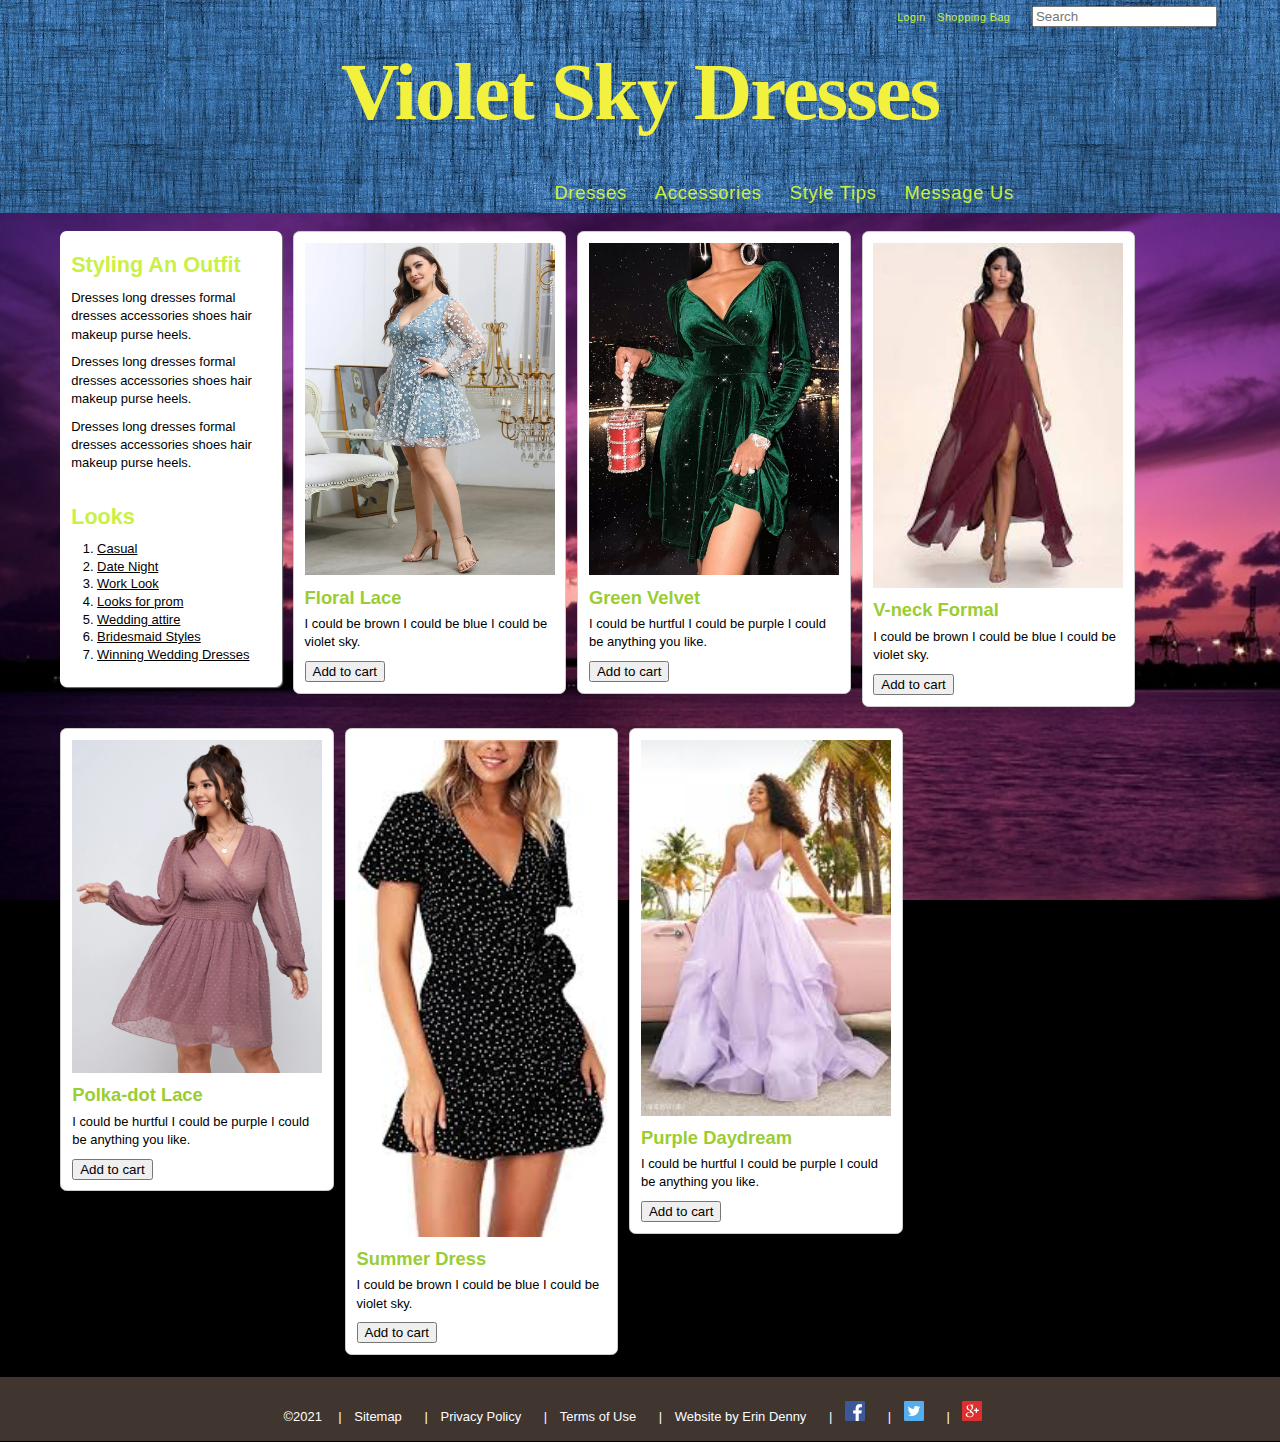
<file: index.html>
<!DOCTYPE html>
<html lang="en">
<head>
    <meta charset="UTF-8">
    <meta http-equiv="X-UA-Compatible" content="IE=edge">
    <meta name="viewport" content="width=device-width, initial-scale=1.0">
    <link rel="stylesheet" href="./index.css">
    <title>Violet Sky</title>
</head>
<body>
    <header>
        <div class="contentwrapper">
        <!--Login menu-->
       <nav id="utilityMenu">
            <ul>
                <li class="acctNav"><a href="#" class="active">Login</a></li>
                <li class="acctNav"><a href="#">Shopping Bag</a></li>
                <li><input type="search" id="search" placeholder="Search"></li>
            </ul>
       </nav>
        </div>
        <!--Navigation Menu-->
        <h1>Violet Sky Dresses</h1>
        <h2></h2>
        <nav>
            <ul>
                <li><a href="#">Dresses</a></li>
                <li><a href="#">Accessories</a></li>
                <li><a href="#">Style Tips</a></li>
                <li><a href="#">Message Us</a></li>
            </ul>
        </nav>
    </header>
    <div class="contentwrapper">    <section id="sidebar">
        <!--Sidebar Text-->
        <h1>Styling An Outfit</h1>
        <p>Dresses long dresses formal dresses accessories shoes hair makeup purse heels.</p>
        <p>Dresses long dresses formal dresses accessories shoes hair makeup purse heels.</p>
        <p>Dresses long dresses formal dresses accessories shoes hair makeup purse heels.</p>
        <br />
        <!--Recipe List-->
        <h1>Looks</h1>
        <ol>
            <li><a href="#">Casual</a></li>
            <li><a href="#">Date Night</a></li>
            <li><a href="#">Work Look</a></li>
            <li><a href="#">Looks for prom</a></li>
            <li><a href="#">Wedding attire</a></li>
            <li><a href="#">Bridesmaid Styles</a></li>
            <li><a href="#">Winning Wedding Dresses</a></li>
        </ol>
        <br />
    </section>
    </div>
    <section id="main" class="contentwrapper">
        <!--Main Section-->
        <h1></h1>
        <!--Six different dresses-->
        <div class="panel">
            <img src="./img/floralLace.webp" class="dressType" alt="dress" />
            <h2>Floral Lace</h2>
            <p>I could be brown I could be blue I could be violet sky.</p>
            <button>Add to cart</button>
        </div>
        <div class="panel">
            <img src="./img/greenVelvet.webp" class="dressType" alt="dress" />
            <h2>Green Velvet</h2>
            <p>I could be hurtful I could be purple I could be anything you like.</p>
            <button>Add to cart</button>
        </div>
        <div class="panel">
            <img src="./img/vNeckSlit.jpg" class="dressType" alt="dress" />
            <h2>V-neck Formal</h2>
            <p>I could be brown I could be blue I could be violet sky.</p>
            <button>Add to cart</button>
        </div>
        <div class="panel">
            <img src="./img/polkaLace.webp" class="dressType" alt="dress" />
            <h2>Polka-dot Lace</h2>
            <p>I could be hurtful I could be purple I could be anything you like.</p>
            <button>Add to cart</button>
        </div>
        <div class="panel">
            <img src="./img/summerDress.jpg" class="dressType" alt="dress" />
            <h2>Summer Dress</h2>
            <p>I could be brown I could be blue I could be violet sky.</p>
            <button>Add to cart</button>
        </div>
        <div class="panel">
            <img src="./img/purpleDaydream.jpg" class="dressType" alt="dress" />
            <h2>Purple Daydream</h2>
            <p>I could be hurtful I could be purple I could be anything you like.</p>
            <button>Add to cart</button>
        </div>
    
    </section>
    <div class="clear"></div>
    <footer>
        <!--Legal items, navigational items-->
        <span>&copy;2021</span>
        <ul id="menuFooter">
            <li><a href="#">Sitemap</a></li>
            <li><a href="#">Privacy Policy</a></li>
            <li><a href="#">Terms of Use</a></li>
            <li>Website by Erin Denny</li>
            <li><a href="#"><img src="./img/facebook_20.png" alt="Facebook"></a></li>
                    <li><a href="#"><img src="./img/twitter_20.png" alt="Twitter"></a></li>
                    <li><a href="#"><img src="./img/google_plus_20.png" alt="Google Plus"></a></li>
        </ul>
        <div class="contentwrapper">
            </div>
    </footer>
    
</body>
</html>
</file>
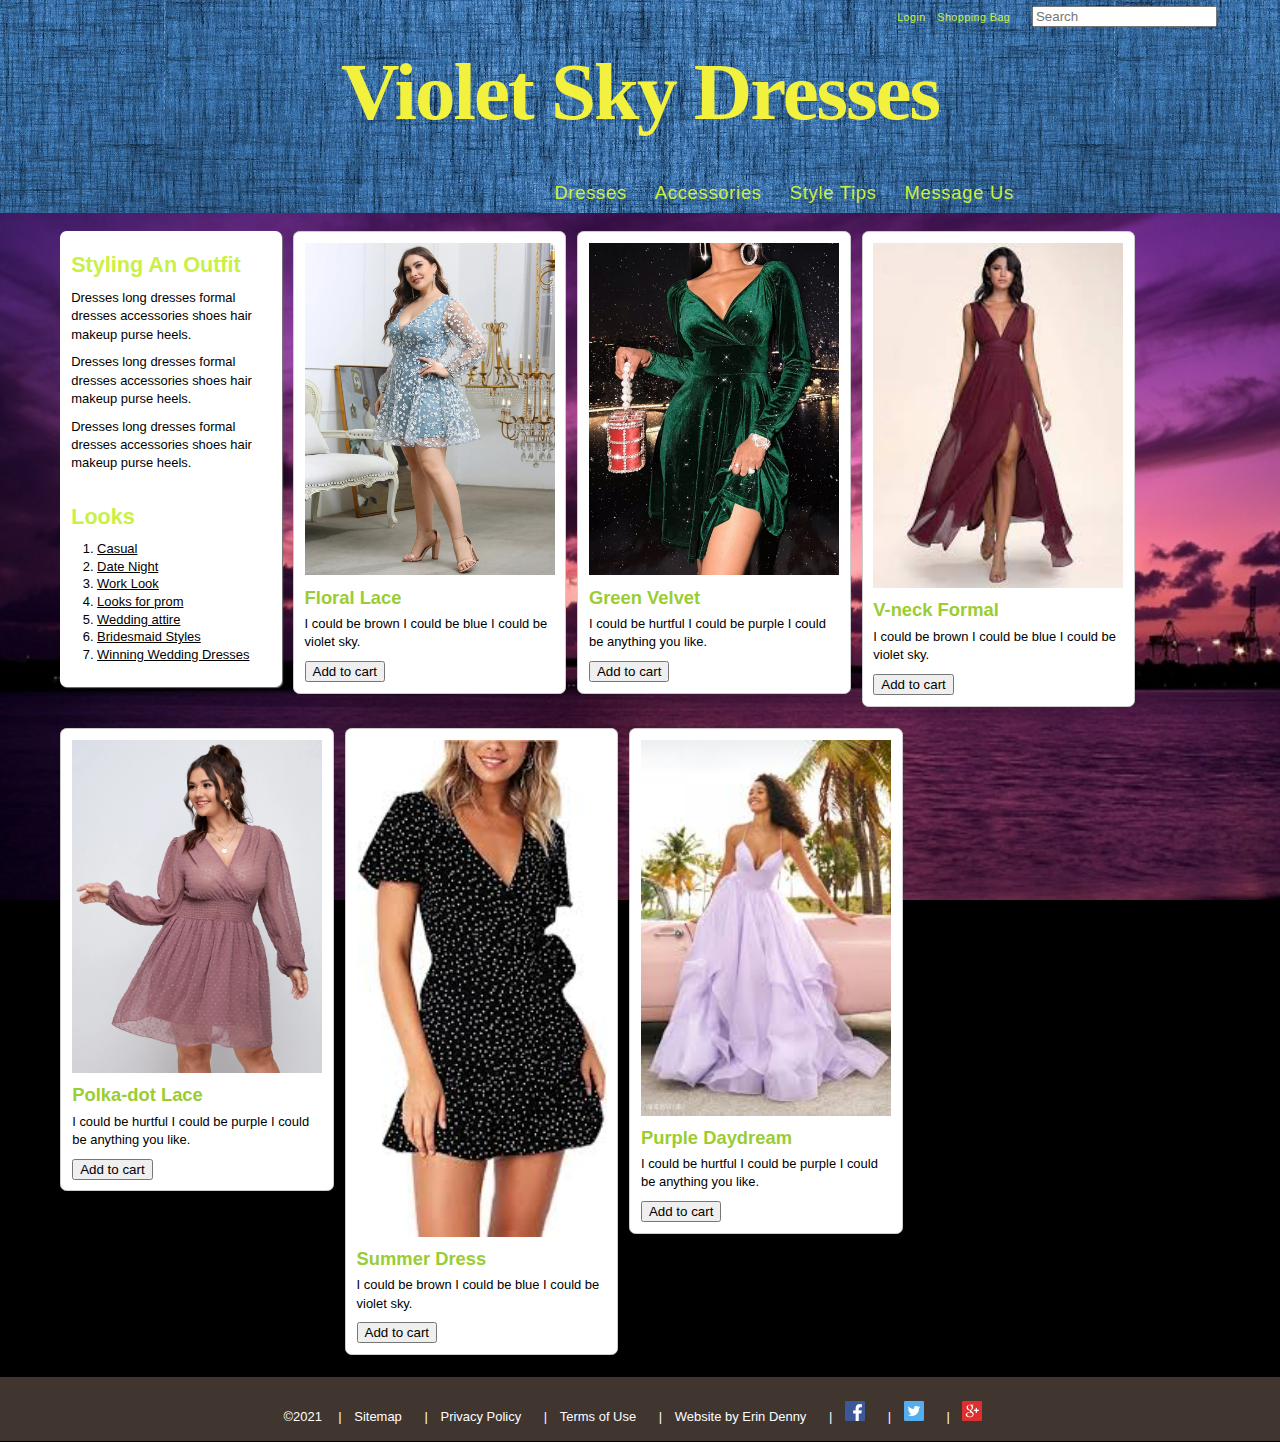
<file: erinsStore.html>
<!DOCTYPE html>
<html lang="en">
<head>
    <meta charset="UTF-8">
    <meta http-equiv="X-UA-Compatible" content="IE=edge">
    <meta name="viewport" content="width=device-width, initial-scale=1.0">
    <link rel="stylesheet" href="./erinsStore.css">
    <title>Violet Sky</title>
</head>
<body>
    <header>
        <div class="contentwrapper">
        <!--Login menu-->
       <nav id="utilityMenu">
            <ul>
                <li class="acctNav"><a href="#" class="active">Login</a></li>
                <li class="acctNav"><a href="#">Shopping Bag</a></li>
                <li><input type="search" id="search" placeholder="Search"></li>
            </ul>
       </nav>
        </div>
        <!--Navigation Menu-->
        <h1>Violet Sky Dresses</h1>
        <h2></h2>
        <nav>
            <ul>
                <li><a href="#">Dresses</a></li>
                <li><a href="#">Accessories</a></li>
                <li><a href="#">Style Tips</a></li>
                <li><a href="#">Message Us</a></li>
            </ul>
        </nav>
    </header>
    <div class="contentwrapper">    <section id="sidebar">
        <!--Sidebar Text-->
        <h1>Styling An Outfit</h1>
        <p>Dresses long dresses formal dresses accessories shoes hair makeup purse heels.</p>
        <p>Dresses long dresses formal dresses accessories shoes hair makeup purse heels.</p>
        <p>Dresses long dresses formal dresses accessories shoes hair makeup purse heels.</p>
        <br />
        <!--Recipe List-->
        <h1>Looks</h1>
        <ol>
            <li><a href="#">Casual</a></li>
            <li><a href="#">Date Night</a></li>
            <li><a href="#">Work Look</a></li>
            <li><a href="#">Looks for prom</a></li>
            <li><a href="#">Wedding attire</a></li>
            <li><a href="#">Bridesmaid Styles</a></li>
            <li><a href="#">Winning Wedding Dresses</a></li>
        </ol>
        <br />
    </section>
    </div>
    <section id="main" class="contentwrapper">
        <!--Main Section-->
        <h1></h1>
        <!--Six different cheeses-->
        <div class="panel">
            <img src="./img/floralLace.webp" class="cheeseType" alt="cheese" />
            <h2>Floral Lace</h2>
            <p>I could be brown I could be blue I could be violet sky.</p>
            <button>Add to cart</button>
        </div>
        <div class="panel">
            <img src="./img/greenVelvet.webp" class="cheeseType" alt="cheese" />
            <h2>Green Velvet</h2>
            <p>I could be hurtful I could be purple I could be anything you like.</p>
            <button>Add to cart</button>
        </div>
        <div class="panel">
            <img src="./img/vNeckSlit.jpg" class="cheeseType" alt="cheese" />
            <h2>V-neck Formal</h2>
            <p>I could be brown I could be blue I could be violet sky.</p>
            <button>Add to cart</button>
        </div>
        <div class="panel">
            <img src="./img/polkaLace.webp" class="cheeseType" alt="cheese" />
            <h2>Polka-dot Lace</h2>
            <p>I could be hurtful I could be purple I could be anything you like.</p>
            <button>Add to cart</button>
        </div>
        <div class="panel">
            <img src="./img/summerDress.jpg" class="cheeseType" alt="cheese" />
            <h2>Summer Dress</h2>
            <p>I could be brown I could be blue I could be violet sky.</p>
            <button>Add to cart</button>
        </div>
        <div class="panel">
            <img src="./img/purpleDaydream.jpg" class="cheeseType" alt="cheese" />
            <h2>Purple Daydream</h2>
            <p>I could be hurtful I could be purple I could be anything you like.</p>
            <button>Add to cart</button>
        </div>
    
    </section>
    <div class="clear"></div>
    <footer>
        <!--Legal items, navigational items-->
        <span>&copy;2021</span>
        <ul id="menuFooter">
            <li><a href="#">Sitemap</a></li>
            <li><a href="#">Privacy Policy</a></li>
            <li><a href="#">Terms of Use</a></li>
            <li>Website by Erin Denny</li>
            <li><a href="#"><img src="./img/facebook_20.png" alt="Facebook"></a></li>
                    <li><a href="#"><img src="./img/twitter_20.png" alt="Twitter"></a></li>
                    <li><a href="#"><img src="./img/google_plus_20.png" alt="Google Plus"></a></li>
        </ul>
        <div class="contentwrapper">
            </div>
    </footer>
    
</body>
</html>
</file>
<file: index.css>
/*Common elements*/
body {
    font-size: 67.5%;
    font-family: Tahoma, Geneva, sans-serif;
    background: black url(./img/violetSky3.jpg) no-repeat fixed top center;
    padding: 0;
    margin: 0;
    -webkit-background-size: 100% 100%;
    -moz-background-size: 100% 100%;
    background-size: 100% 100%;
    -o-background-size: 100% 100%;
}

h1 {
    color: #caf044;
    font-size: 2.0em;
    margin: 0.5em 0 0.5em 0; /* 0.5em 0 0.5em 0 */
    padding: 0;
}

h2 {
    color: yellowgreen;
    font-size: 1.7em;
    padding: 0px;
    margin: 0.5em 0 0.35em 0;
}

p {
    font-size: 1.2em;
    line-height: 1.4em;
    color: black;
    padding: 0px;
    margin: 0px 0.5em 0.75em 0px;
}

ol {
    font-size: 1.2em;
    margin: 0 0 0 1.0em;
    padding: 0 0 0 1.0em;
}

ol li {
    margin: 0;
    padding: 0 0 0.2em;
}

a, a:visited {
    color: black; /* c64322 */
}

a:hover {
    color: #333;
}

hr {
    padding: 0;
    margin: 1.5em 1.5em 0.75em 0.5em;
}

.contentwrapper {
    margin: 0 auto 0; /* 0 auto */
    max-width: 1170px;
    padding: 0;
}

.left {
    float: right; /* left */
}

.right {
    float: right; /* right */
}
div.clear {
    clear: both;
    font-size: 1%;
}

header {
    padding: 0.5em 0 0em;
    margin: 0 0 0em;
    background: #39150C url(./img/blueBackground.jpg) center 0px;
}

header h1 {
    font-family: serif;
    color: rgb(241, 241, 62);
    font-size: 7.5em;
    letter-spacing: -0.025em;
    margin: 0 center;
    text-align: center;
    /*text-shadow: 1px 2px 0 #bd8437; offset-x | offset-y | blur-radius | color */
}
header h2 {
    font-weight: 300;
    font-size: 3.8em;
    color: #2BA967;
    margin: -0.4em 0 0 1.0em;
    text-transform: uppercase;
    letter-spacing: 0.05em;
}

nav {
    color: 000;
    font-size: 1.7em;
    letter-spacing: 0.04em;
    padding: 1.0em 1.0em 0.5em;
    margin: 1.0em 0;
}

nav ul {
    margin: 0 0 0 525px;
    padding: 0;
    list-style: none;

}

nav li {
    display: inline-block; /* inline-block */
    margin: 0;
}

nav li a, nav li a:visited {
    text-decoration: none;
    color: #caf044;
    padding: 0.3em 0.6em;
}

nav li a:hover {
    color: #caf044;
    background-color: rgba(252,251,243,0.75)
}

nav#utilityMenu {
    float: right;
    margin: -1.5em 0 0 0;
    padding: 0.35em;
    background-color:  #40362f);
    height: 1.3em;
}
nav#utilityMenu li {
    padding: 0 0.25em 0 0.2em;
    vertical-align: middle;
}
nav#utilityMenu {
    color: transparent;
    text-decoration: none;
    display: block;
    height: 1.3em;
    padding: 0.5em;
    margin: -0.4em 0 0 0;
    font-size: 1em;
}
nav#utilityMenu ul li.acctNav a.active {
    background-color: transparent;
}
nav#utilityMenu ul li.acctNav a:hover {
    background-color: rgba(252,251,243,0.7)
    color: #C64322;
}
nav#utilityMenu li a, nav#utilityMenu li a:visited {padding: 0;}
nav#utilityMenu li a:hover { background-color: #40362f;}
nav#utilityMenu ul li input#search {
    vertical-align: center;
    margin: 0 0 0 1em;/* 0 0 0 1.0em */
}
nav#utilityMenu ul li.acctNav::before, nav#utilityMenu ul li input#search::before {
    content: "|";
    color: fff;
}

section#sidebar {
    width: 200px; /* 200px */
    float: left;
    position: relative;
    display: block;
    background-color: #fff;
    margin: 0em 0.5em 3em 0.5em; /* 1.5em 0 3.0em 1.5em */
    padding: 1.0em; /* 1.7em 0.5em 2.0em 1.7em */
    border-left: transparent solid 5px 5px;
    box-shadow: 1px 1px 1px #777;
    border-radius: 0.6em;
}
section #main {
/*background-color: #FCFBE6;*/
background-color: rgba(252,251,243,0.7);
margin: 0 0 2.0em;
padding: 1.5em 0 2.0em 1.5em;
display: inline-block;
border-radius: 2em;
box-shadow: 1px 1px 5px #777; /* offset-x | offset-y | blur-radius | color */
}
section div.panel {
    float: left;
    position: relative;
    width: 250px;
    margin: 0 0.5em 2.0em 0.5em;
    padding: 1.0em;
    background-color: #fff;
    border: #ccc solid 1px;
    border-radius: 0.6em;
}
section div.panel img.dressType {
    width: 100%;
}
footer {
    background-color: #40362f;
    height: 25px;
    font-size: 1.2em;
    color: #fff;
    text-align: center;
    padding: 1.5em 2.0em;
}
footer ul#menuFooter {
    display: inline-block;
    list-style: none;
    margin: 0 0 1em 0.6em;
    padding: 0;
}
footer ul li {
    display: inline-block;
    padding: 0 0.7em 0 0;
    margin: 5px;
}
footer ul li::before {
    content: "| ";
    padding-right: 0.7em;
}
footer a, footer a:visited {
    color: #fff;
    text-decoration: none;   
}
footer a:hover {
    color: #fff;
    text-decoration: underline;
}
</file>
<file: erinsStore.css>
/*Common elements*/
body {
    font-size: 67.5%;
    font-family: Tahoma, Geneva, sans-serif;
    background: black url(./img/violetSky3.jpg) no-repeat fixed top center;
    padding: 0;
    margin: 0;
    -webkit-background-size: 100% 100%;
    -moz-background-size: 100% 100%;
    background-size: 100% 100%;
    -o-background-size: 100% 100%;
}

h1 {
    color: #caf044;
    font-size: 2.0em;
    margin: 0.5em 0 0.5em 0; /* 0.5em 0 0.5em 0 */
    padding: 0;
}

h2 {
    color: yellowgreen;
    font-size: 1.7em;
    padding: 0px;
    margin: 0.5em 0 0.35em 0;
}

p {
    font-size: 1.2em;
    line-height: 1.4em;
    color: black;
    padding: 0px;
    margin: 0px 0.5em 0.75em 0px;
}

ol {
    font-size: 1.2em;
    margin: 0 0 0 1.0em;
    padding: 0 0 0 1.0em;
}

ol li {
    margin: 0;
    padding: 0 0 0.2em;
}

a, a:visited {
    color: black; /* c64322 */
}

a:hover {
    color: #333;
}

hr {
    padding: 0;
    margin: 1.5em 1.5em 0.75em 0.5em;
}

.contentwrapper {
    margin: 0 auto 0; /* 0 auto */
    max-width: 1170px;
    padding: 0;
}

.left {
    float: right; /* left */
}

.right {
    float: right; /* right */
}
div.clear {
    clear: both;
    font-size: 1%;
}

header {
    padding: 0.5em 0 0em;
    margin: 0 0 0em;
    background: #39150C url(./img/blueBackground.jpg) center 0px;
}

header h1 {
    font-family: serif;
    color: rgb(241, 241, 62);
    font-size: 7.5em;
    letter-spacing: -0.025em;
    margin: 0 center;
    text-align: center;
    /*text-shadow: 1px 2px 0 #bd8437; offset-x | offset-y | blur-radius | color */
}
header h2 {
    font-weight: 300;
    font-size: 3.8em;
    color: #2BA967;
    margin: -0.4em 0 0 1.0em;
    text-transform: uppercase;
    letter-spacing: 0.05em;
}

nav {
    color: 000;
    font-size: 1.7em;
    letter-spacing: 0.04em;
    padding: 1.0em 1.0em 0.5em;
    margin: 1.0em 0;
}

nav ul {
    margin: 0 0 0 525px;
    padding: 0;
    list-style: none;

}

nav li {
    display: inline-block; /* inline-block */
    margin: 0;
}

nav li a, nav li a:visited {
    text-decoration: none;
    color: #caf044;
    padding: 0.3em 0.6em;
}

nav li a:hover {
    color: #caf044;
    background-color: rgba(252,251,243,0.75)
}

nav#utilityMenu {
    float: right;
    margin: -1.5em 0 0 0;
    padding: 0.35em;
    background-color:  #40362f);
    height: 1.3em;
}
nav#utilityMenu li {
    padding: 0 0.25em 0 0.2em;
    vertical-align: middle;
}
nav#utilityMenu {
    color: transparent;
    text-decoration: none;
    display: block;
    height: 1.3em;
    padding: 0.5em;
    margin: -0.4em 0 0 0;
    font-size: 1em;
}
nav#utilityMenu ul li.acctNav a.active {
    background-color: transparent;
}
nav#utilityMenu ul li.acctNav a:hover {
    background-color: rgba(252,251,243,0.7)
    color: #C64322;
}
nav#utilityMenu li a, nav#utilityMenu li a:visited {padding: 0;}
nav#utilityMenu li a:hover { background-color: #40362f;}
nav#utilityMenu ul li input#search {
    vertical-align: center;
    margin: 0 0 0 1em;/* 0 0 0 1.0em */
}
nav#utilityMenu ul li.acctNav::before, nav#utilityMenu ul li input#search::before {
    content: "|";
    color: fff;
}

section#sidebar {
    width: 200px; /* 200px */
    float: left;
    position: relative;
    display: block;
    background-color: #fff;
    margin: 0em 0.5em 3em 0.5em; /* 1.5em 0 3.0em 1.5em */
    padding: 1.0em; /* 1.7em 0.5em 2.0em 1.7em */
    border-left: transparent solid 5px 5px;
    box-shadow: 1px 1px 1px #777;
    border-radius: 0.6em;
}
section #main {
/*background-color: #FCFBE6;*/
background-color: rgba(252,251,243,0.7);
margin: 0 0 2.0em;
padding: 1.5em 0 2.0em 1.5em;
display: inline-block;
border-radius: 2em;
box-shadow: 1px 1px 5px #777; /* offset-x | offset-y | blur-radius | color */
}
section div.panel {
    float: left;
    position: relative;
    width: 250px;
    margin: 0 0.5em 2.0em 0.5em;
    padding: 1.0em;
    background-color: #fff;
    border: #ccc solid 1px;
    border-radius: 0.6em;
}
section div.panel img.cheeseType {
    width: 100%;
}
footer {
    background-color: #40362f;
    height: 25px;
    font-size: 1.2em;
    color: #fff;
    text-align: center;
    padding: 1.5em 2.0em;
}
footer ul#menuFooter {
    display: inline-block;
    list-style: none;
    margin: 0 0 1em 0.6em;
    padding: 0;
}
footer ul li {
    display: inline-block;
    padding: 0 0.7em 0 0;
    margin: 5px;
}
footer ul li::before {
    content: "| ";
    padding-right: 0.7em;
}
footer a, footer a:visited {
    color: #fff;
    text-decoration: none;   
}
footer a:hover {
    color: #fff;
    text-decoration: underline;
}
</file>
